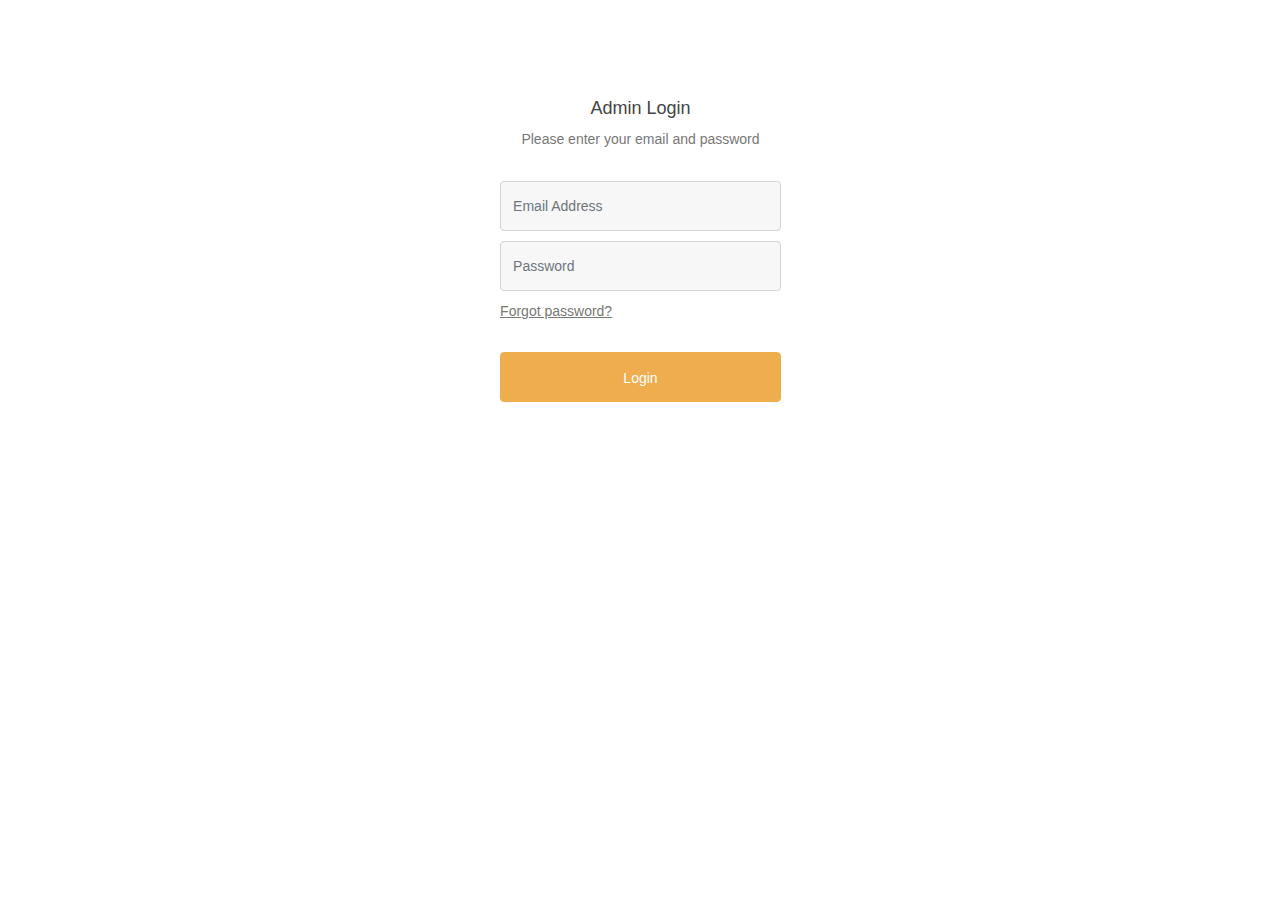
<file: login.html>
<html>
  <head>

  <link href="//maxcdn.bootstrapcdn.com/bootstrap/4.1.1/css/bootstrap.min.css" rel="stylesheet" id="bootstrap-css">
<script src="//maxcdn.bootstrapcdn.com/bootstrap/4.1.1/js/bootstrap.min.js"></script>
<script src="//cdnjs.cloudflare.com/ajax/libs/jquery/3.2.1/jquery.min.js"></script>
<!------ Include the above in your HEAD tag ---------->


<style type="text/css">
  body#LoginForm{ background-image:url("https://hdwallsource.com/img/2014/9/blur-26347-27038-hd-wallpapers.jpg"); background-repeat:no-repeat; background-position:center; background-size:cover; padding:10px;}

.form-heading { color:#fff; font-size:23px;}
.panel h2{ color:#444444; font-size:18px; margin:0 0 8px 0;}
.panel p { color:#777777; font-size:14px; margin-bottom:30px; line-height:24px;}
.login-form .form-control {
  background: #f7f7f7 none repeat scroll 0 0;
  border: 1px solid #d4d4d4;
  border-radius: 4px;
  font-size: 14px;
  height: 50px;
  line-height: 50px;
}
.main-div {
  background: #ffffff none repeat scroll 0 0;
  border-radius: 2px;
  margin: 10px auto 30px;
  max-width: 38%;
  padding: 50px 70px 70px 71px;
}

.login-form .form-group {
  margin-bottom:10px;
}
.login-form{ text-align:center;}
.forgot a {
  color: #777777;
  font-size: 14px;
  text-decoration: underline;
}
.login-form  .btn.btn-primary {
  background: #f0ad4e none repeat scroll 0 0;
  border-color: #f0ad4e;
  color: #ffffff;
  font-size: 14px;
  width: 100%;
  height: 50px;
  line-height: 50px;
  padding: 0;
}
.forgot {
  text-align: left; margin-bottom:30px;
}
.botto-text {
  color: #ffffff;
  font-size: 14px;
  margin: auto;
}
.login-form .btn.btn-primary.reset {
  background: #ff9900 none repeat scroll 0 0;
}
.back { text-align: left; margin-top:10px;}
.back a {color: #444444; font-size: 13px;text-decoration: none;}
</style>
  </head>
<body id="LoginForm">
<div class="container">
<h1 class="form-heading">login Form</h1>
<div class="login-form">
<div class="main-div">
    <div class="panel">
   <h2>Admin Login</h2>
   <p>Please enter your email and password</p>
   </div>
    <form id="Login">

        <div class="form-group">


            <input type="email" class="form-control" id="inputEmail" placeholder="Email Address">

        </div>

        <div class="form-group">

            <input type="password" class="form-control" id="inputPassword" placeholder="Password">

        </div>
        <div class="forgot">
        <a href="reset.html">Forgot password?</a>
</div>
        <button type="submit" class="btn btn-primary">Login</button>

    </form>
    </div>
<p class="botto-text"> Designed by Sunil Rajput</p>
</div></div></div>


</body>
</html>
</file>
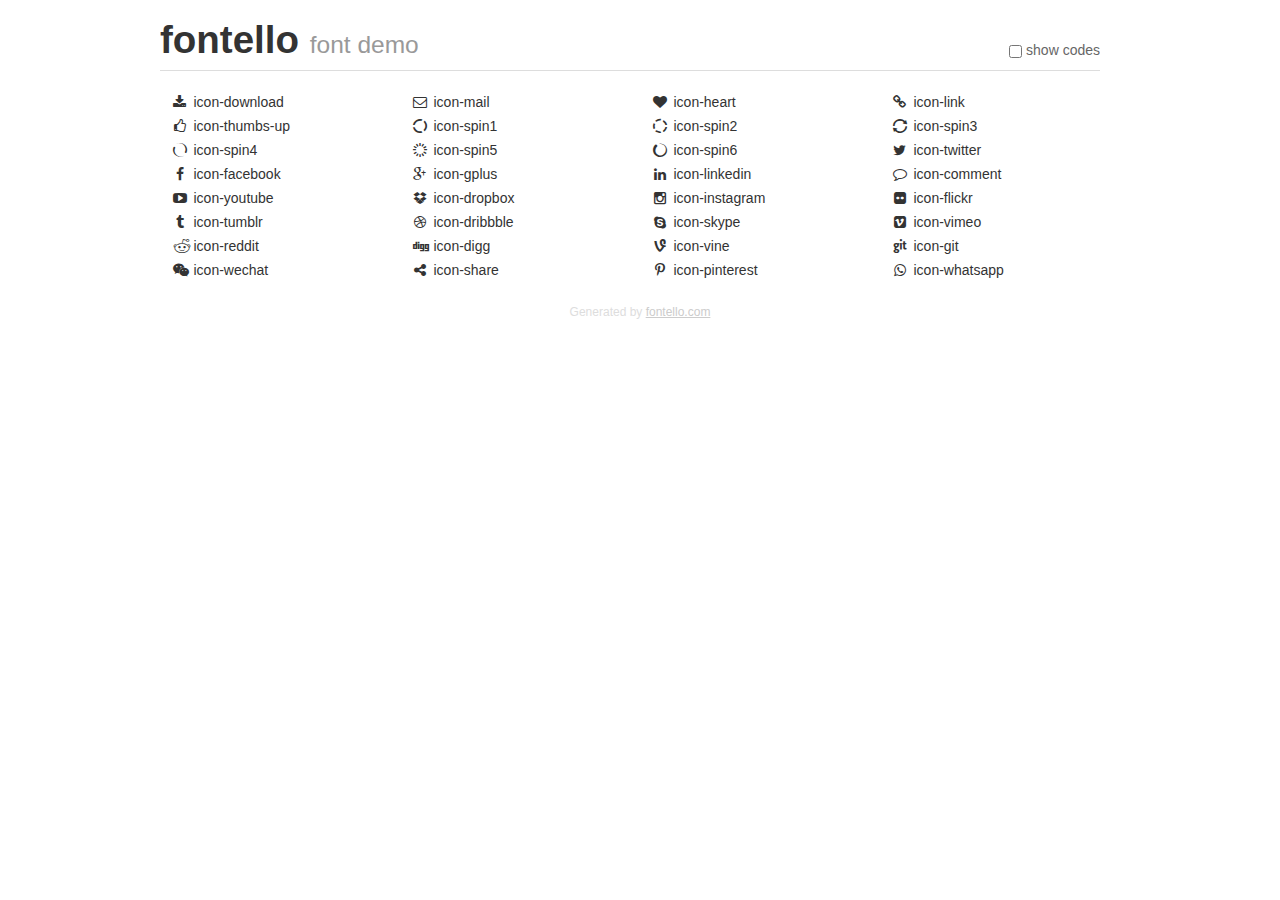
<file: html5gallery/icons/demo.html>
<!DOCTYPE html>
<html>
  <head><!--[if lt IE 9]><script language="javascript" type="text/javascript" src="//html5shim.googlecode.com/svn/trunk/html5.js"></script><![endif]-->
    <meta charset="UTF-8"><style>/*
 * Bootstrap v2.2.1
 *
 * Copyright 2012 Twitter, Inc
 * Licensed under the Apache License v2.0
 * http://www.apache.org/licenses/LICENSE-2.0
 *
 * Designed and built with all the love in the world @twitter by @mdo and @fat.
 */
.clearfix {
  *zoom: 1;
}
.clearfix:before,
.clearfix:after {
  display: table;
  content: "";
  line-height: 0;
}
.clearfix:after {
  clear: both;
}
html {
  font-size: 100%;
  -webkit-text-size-adjust: 100%;
  -ms-text-size-adjust: 100%;
}
a:focus {
  outline: thin dotted #333;
  outline: 5px auto -webkit-focus-ring-color;
  outline-offset: -2px;
}
a:hover,
a:active {
  outline: 0;
}
button,
input,
select,
textarea {
  margin: 0;
  font-size: 100%;
  vertical-align: middle;
}
button,
input {
  *overflow: visible;
  line-height: normal;
}
button::-moz-focus-inner,
input::-moz-focus-inner {
  padding: 0;
  border: 0;
}
body {
  margin: 0;
  font-family: "Helvetica Neue", Helvetica, Arial, sans-serif;
  font-size: 14px;
  line-height: 20px;
  color: #333;
  background-color: #fff;
}
a {
  color: #08c;
  text-decoration: none;
}
a:hover {
  color: #005580;
  text-decoration: underline;
}
.row {
  margin-left: -20px;
  *zoom: 1;
}
.row:before,
.row:after {
  display: table;
  content: "";
  line-height: 0;
}
.row:after {
  clear: both;
}
[class*="span"] {
  float: left;
  min-height: 1px;
  margin-left: 20px;
}
.container,
.navbar-static-top .container,
.navbar-fixed-top .container,
.navbar-fixed-bottom .container {
  width: 940px;
}
.span12 {
  width: 940px;
}
.span11 {
  width: 860px;
}
.span10 {
  width: 780px;
}
.span9 {
  width: 700px;
}
.span8 {
  width: 620px;
}
.span7 {
  width: 540px;
}
.span6 {
  width: 460px;
}
.span5 {
  width: 380px;
}
.span4 {
  width: 300px;
}
.span3 {
  width: 220px;
}
.span2 {
  width: 140px;
}
.span1 {
  width: 60px;
}
[class*="span"].pull-right,
.row-fluid [class*="span"].pull-right {
  float: right;
}
.container {
  margin-right: auto;
  margin-left: auto;
  *zoom: 1;
}
.container:before,
.container:after {
  display: table;
  content: "";
  line-height: 0;
}
.container:after {
  clear: both;
}
p {
  margin: 0 0 10px;
}
.lead {
  margin-bottom: 20px;
  font-size: 21px;
  font-weight: 200;
  line-height: 30px;
}
small {
  font-size: 85%;
}
h1 {
  margin: 10px 0;
  font-family: inherit;
  font-weight: bold;
  line-height: 20px;
  color: inherit;
  text-rendering: optimizelegibility;
}
h1 small {
  font-weight: normal;
  line-height: 1;
  color: #999;
}
h1 {
  line-height: 40px;
}
h1 {
  font-size: 38.5px;
}
h1 small {
  font-size: 24.5px;
}
body {
  margin-top: 90px;
}
.header {
  position: fixed;
  top: 0;
  left: 50%;
  margin-left: -480px;
  background-color: #fff;
  border-bottom: 1px solid #ddd;
  padding-top: 10px;
  z-index: 10;
}
.footer {
  color: #ddd;
  font-size: 12px;
  text-align: center;
  margin-top: 20px;
}
.footer a {
  color: #ccc;
  text-decoration: underline;
}
.the-icons {
  font-size: 14px;
  line-height: 24px;
}
.switch {
  position: absolute;
  right: 0;
  bottom: 10px;
  color: #666;
}
.switch input {
  margin-right: 0.3em;
}
.codesOn .i-name {
  display: none;
}
.codesOn .i-code {
  display: inline;
}
.i-code {
  display: none;
}
@font-face {
      font-family: 'fontello';
      src: url('./font/fontello.eot?11430976');
      src: url('./font/fontello.eot?11430976#iefix') format('embedded-opentype'),
           url('./font/fontello.woff?11430976') format('woff'),
           url('./font/fontello.ttf?11430976') format('truetype'),
           url('./font/fontello.svg?11430976#fontello') format('svg');
      font-weight: normal;
      font-style: normal;
    }
     
     
    .demo-icon
    {
      font-family: "fontello";
      font-style: normal;
      font-weight: normal;
      speak: none;
     
      display: inline-block;
      text-decoration: inherit;
      width: 1em;
      margin-right: .2em;
      text-align: center;
      /* opacity: .8; */
     
      /* For safety - reset parent styles, that can break glyph codes*/
      font-variant: normal;
      text-transform: none;
     
      /* fix buttons height, for twitter bootstrap */
      line-height: 1em;
     
      /* Animation center compensation - margins should be symmetric */
      /* remove if not needed */
      margin-left: .2em;
     
      /* You can be more comfortable with increased icons size */
      /* font-size: 120%; */
     
      /* Font smoothing. That was taken from TWBS */
      -webkit-font-smoothing: antialiased;
      -moz-osx-font-smoothing: grayscale;
     
      /* Uncomment for 3D effect */
      /* text-shadow: 1px 1px 1px rgba(127, 127, 127, 0.3); */
    }
     </style>
    <link rel="stylesheet" href="css/animation.css"><!--[if IE 7]><link rel="stylesheet" href="css/fontello-ie7.css"><![endif]-->
    <script>
      function toggleCodes(on) {
        var obj = document.getElementById('icons');
      
        if (on) {
          obj.className += ' codesOn';
        } else {
          obj.className = obj.className.replace(' codesOn', '');
        }
      }
      
    </script>
  </head>
  <body>
    <div class="container header">
      <h1>
        fontello
         <small>font demo</small>
      </h1>
      <label class="switch">
        <input type="checkbox" onclick="toggleCodes(this.checked)">show codes
      </label>
    </div>
    <div id="icons" class="container">
      <div class="row">
        <div title="Code: 0xe800" class="the-icons span3"><i class="demo-icon icon-download">&#xe800;</i> <span class="i-name">icon-download</span><span class="i-code">0xe800</span></div>
        <div title="Code: 0xe801" class="the-icons span3"><i class="demo-icon icon-mail">&#xe801;</i> <span class="i-name">icon-mail</span><span class="i-code">0xe801</span></div>
        <div title="Code: 0xe802" class="the-icons span3"><i class="demo-icon icon-heart">&#xe802;</i> <span class="i-name">icon-heart</span><span class="i-code">0xe802</span></div>
        <div title="Code: 0xe803" class="the-icons span3"><i class="demo-icon icon-link">&#xe803;</i> <span class="i-name">icon-link</span><span class="i-code">0xe803</span></div>
      </div>
      <div class="row">
        <div title="Code: 0xe804" class="the-icons span3"><i class="demo-icon icon-thumbs-up">&#xe804;</i> <span class="i-name">icon-thumbs-up</span><span class="i-code">0xe804</span></div>
        <div title="Code: 0xe830" class="the-icons span3"><i class="demo-icon icon-spin1 animate-spin">&#xe830;</i> <span class="i-name">icon-spin1</span><span class="i-code">0xe830</span></div>
        <div title="Code: 0xe831" class="the-icons span3"><i class="demo-icon icon-spin2 animate-spin">&#xe831;</i> <span class="i-name">icon-spin2</span><span class="i-code">0xe831</span></div>
        <div title="Code: 0xe832" class="the-icons span3"><i class="demo-icon icon-spin3 animate-spin">&#xe832;</i> <span class="i-name">icon-spin3</span><span class="i-code">0xe832</span></div>
      </div>
      <div class="row">
        <div title="Code: 0xe834" class="the-icons span3"><i class="demo-icon icon-spin4 animate-spin">&#xe834;</i> <span class="i-name">icon-spin4</span><span class="i-code">0xe834</span></div>
        <div title="Code: 0xe838" class="the-icons span3"><i class="demo-icon icon-spin5 animate-spin">&#xe838;</i> <span class="i-name">icon-spin5</span><span class="i-code">0xe838</span></div>
        <div title="Code: 0xe839" class="the-icons span3"><i class="demo-icon icon-spin6 animate-spin">&#xe839;</i> <span class="i-name">icon-spin6</span><span class="i-code">0xe839</span></div>
        <div title="Code: 0xf099" class="the-icons span3"><i class="demo-icon icon-twitter">&#xf099;</i> <span class="i-name">icon-twitter</span><span class="i-code">0xf099</span></div>
      </div>
      <div class="row">
        <div title="Code: 0xf09a" class="the-icons span3"><i class="demo-icon icon-facebook">&#xf09a;</i> <span class="i-name">icon-facebook</span><span class="i-code">0xf09a</span></div>
        <div title="Code: 0xf0d5" class="the-icons span3"><i class="demo-icon icon-gplus">&#xf0d5;</i> <span class="i-name">icon-gplus</span><span class="i-code">0xf0d5</span></div>
        <div title="Code: 0xf0e1" class="the-icons span3"><i class="demo-icon icon-linkedin">&#xf0e1;</i> <span class="i-name">icon-linkedin</span><span class="i-code">0xf0e1</span></div>
        <div title="Code: 0xf0e5" class="the-icons span3"><i class="demo-icon icon-comment">&#xf0e5;</i> <span class="i-name">icon-comment</span><span class="i-code">0xf0e5</span></div>
      </div>
      <div class="row">
        <div title="Code: 0xf16a" class="the-icons span3"><i class="demo-icon icon-youtube">&#xf16a;</i> <span class="i-name">icon-youtube</span><span class="i-code">0xf16a</span></div>
        <div title="Code: 0xf16b" class="the-icons span3"><i class="demo-icon icon-dropbox">&#xf16b;</i> <span class="i-name">icon-dropbox</span><span class="i-code">0xf16b</span></div>
        <div title="Code: 0xf16d" class="the-icons span3"><i class="demo-icon icon-instagram">&#xf16d;</i> <span class="i-name">icon-instagram</span><span class="i-code">0xf16d</span></div>
        <div title="Code: 0xf16e" class="the-icons span3"><i class="demo-icon icon-flickr">&#xf16e;</i> <span class="i-name">icon-flickr</span><span class="i-code">0xf16e</span></div>
      </div>
      <div class="row">
        <div title="Code: 0xf173" class="the-icons span3"><i class="demo-icon icon-tumblr">&#xf173;</i> <span class="i-name">icon-tumblr</span><span class="i-code">0xf173</span></div>
        <div title="Code: 0xf17d" class="the-icons span3"><i class="demo-icon icon-dribbble">&#xf17d;</i> <span class="i-name">icon-dribbble</span><span class="i-code">0xf17d</span></div>
        <div title="Code: 0xf17e" class="the-icons span3"><i class="demo-icon icon-skype">&#xf17e;</i> <span class="i-name">icon-skype</span><span class="i-code">0xf17e</span></div>
        <div title="Code: 0xf194" class="the-icons span3"><i class="demo-icon icon-vimeo">&#xf194;</i> <span class="i-name">icon-vimeo</span><span class="i-code">0xf194</span></div>
      </div>
      <div class="row">
        <div title="Code: 0xf1a1" class="the-icons span3"><i class="demo-icon icon-reddit">&#xf1a1;</i> <span class="i-name">icon-reddit</span><span class="i-code">0xf1a1</span></div>
        <div title="Code: 0xf1a6" class="the-icons span3"><i class="demo-icon icon-digg">&#xf1a6;</i> <span class="i-name">icon-digg</span><span class="i-code">0xf1a6</span></div>
        <div title="Code: 0xf1ca" class="the-icons span3"><i class="demo-icon icon-vine">&#xf1ca;</i> <span class="i-name">icon-vine</span><span class="i-code">0xf1ca</span></div>
        <div title="Code: 0xf1d3" class="the-icons span3"><i class="demo-icon icon-git">&#xf1d3;</i> <span class="i-name">icon-git</span><span class="i-code">0xf1d3</span></div>
      </div>
      <div class="row">
        <div title="Code: 0xf1d7" class="the-icons span3"><i class="demo-icon icon-wechat">&#xf1d7;</i> <span class="i-name">icon-wechat</span><span class="i-code">0xf1d7</span></div>
        <div title="Code: 0xf1e0" class="the-icons span3"><i class="demo-icon icon-share">&#xf1e0;</i> <span class="i-name">icon-share</span><span class="i-code">0xf1e0</span></div>
        <div title="Code: 0xf231" class="the-icons span3"><i class="demo-icon icon-pinterest">&#xf231;</i> <span class="i-name">icon-pinterest</span><span class="i-code">0xf231</span></div>
        <div title="Code: 0xf232" class="the-icons span3"><i class="demo-icon icon-whatsapp">&#xf232;</i> <span class="i-name">icon-whatsapp</span><span class="i-code">0xf232</span></div>
      </div>
    </div>
    <div class="container footer">Generated by <a href="http://fontello.com">fontello.com</a></div>
  </body>
</html>
</file>
<file: html5gallery/icons/css/fontello-ie7.css>
[class^="mh-icon-"], [class*=" mh-icon-"] {
  font-family: 'fontello';
  font-style: normal;
  font-weight: normal;
 
  /* fix buttons height */
  line-height: 1em;
 
  /* you can be more comfortable with increased icons size */
  /* font-size: 120%; */
}
 
.mh-icon-download { *zoom: expression( this.runtimeStyle['zoom'] = '1', this.innerHTML = '&#xe800;&nbsp;'); }
.mh-icon-mail { *zoom: expression( this.runtimeStyle['zoom'] = '1', this.innerHTML = '&#xe801;&nbsp;'); }
.mh-icon-heart { *zoom: expression( this.runtimeStyle['zoom'] = '1', this.innerHTML = '&#xe802;&nbsp;'); }
.mh-icon-link { *zoom: expression( this.runtimeStyle['zoom'] = '1', this.innerHTML = '&#xe803;&nbsp;'); }
.mh-icon-thumbs-up { *zoom: expression( this.runtimeStyle['zoom'] = '1', this.innerHTML = '&#xe804;&nbsp;'); }
.mh-icon-spin1 { *zoom: expression( this.runtimeStyle['zoom'] = '1', this.innerHTML = '&#xe830;&nbsp;'); }
.mh-icon-spin2 { *zoom: expression( this.runtimeStyle['zoom'] = '1', this.innerHTML = '&#xe831;&nbsp;'); }
.mh-icon-spin3 { *zoom: expression( this.runtimeStyle['zoom'] = '1', this.innerHTML = '&#xe832;&nbsp;'); }
.mh-icon-spin4 { *zoom: expression( this.runtimeStyle['zoom'] = '1', this.innerHTML = '&#xe834;&nbsp;'); }
.mh-icon-spin5 { *zoom: expression( this.runtimeStyle['zoom'] = '1', this.innerHTML = '&#xe838;&nbsp;'); }
.mh-icon-spin6 { *zoom: expression( this.runtimeStyle['zoom'] = '1', this.innerHTML = '&#xe839;&nbsp;'); }
.mh-icon-twitter { *zoom: expression( this.runtimeStyle['zoom'] = '1', this.innerHTML = '&#xf099;&nbsp;'); }
.mh-icon-facebook { *zoom: expression( this.runtimeStyle['zoom'] = '1', this.innerHTML = '&#xf09a;&nbsp;'); }
.mh-icon-gplus { *zoom: expression( this.runtimeStyle['zoom'] = '1', this.innerHTML = '&#xf0d5;&nbsp;'); }
.mh-icon-linkedin { *zoom: expression( this.runtimeStyle['zoom'] = '1', this.innerHTML = '&#xf0e1;&nbsp;'); }
.mh-icon-comment { *zoom: expression( this.runtimeStyle['zoom'] = '1', this.innerHTML = '&#xf0e5;&nbsp;'); }
.mh-icon-youtube { *zoom: expression( this.runtimeStyle['zoom'] = '1', this.innerHTML = '&#xf16a;&nbsp;'); }
.mh-icon-dropbox { *zoom: expression( this.runtimeStyle['zoom'] = '1', this.innerHTML = '&#xf16b;&nbsp;'); }
.mh-icon-instagram { *zoom: expression( this.runtimeStyle['zoom'] = '1', this.innerHTML = '&#xf16d;&nbsp;'); }
.mh-icon-flickr { *zoom: expression( this.runtimeStyle['zoom'] = '1', this.innerHTML = '&#xf16e;&nbsp;'); }
.mh-icon-tumblr { *zoom: expression( this.runtimeStyle['zoom'] = '1', this.innerHTML = '&#xf173;&nbsp;'); }
.mh-icon-dribbble { *zoom: expression( this.runtimeStyle['zoom'] = '1', this.innerHTML = '&#xf17d;&nbsp;'); }
.mh-icon-skype { *zoom: expression( this.runtimeStyle['zoom'] = '1', this.innerHTML = '&#xf17e;&nbsp;'); }
.mh-icon-vimeo { *zoom: expression( this.runtimeStyle['zoom'] = '1', this.innerHTML = '&#xf194;&nbsp;'); }
.mh-icon-reddit { *zoom: expression( this.runtimeStyle['zoom'] = '1', this.innerHTML = '&#xf1a1;&nbsp;'); }
.mh-icon-digg { *zoom: expression( this.runtimeStyle['zoom'] = '1', this.innerHTML = '&#xf1a6;&nbsp;'); }
.mh-icon-vine { *zoom: expression( this.runtimeStyle['zoom'] = '1', this.innerHTML = '&#xf1ca;&nbsp;'); }
.mh-icon-git { *zoom: expression( this.runtimeStyle['zoom'] = '1', this.innerHTML = '&#xf1d3;&nbsp;'); }
.mh-icon-wechat { *zoom: expression( this.runtimeStyle['zoom'] = '1', this.innerHTML = '&#xf1d7;&nbsp;'); }
.mh-icon-share { *zoom: expression( this.runtimeStyle['zoom'] = '1', this.innerHTML = '&#xf1e0;&nbsp;'); }
.mh-icon-pinterest { *zoom: expression( this.runtimeStyle['zoom'] = '1', this.innerHTML = '&#xf231;&nbsp;'); }
.mh-icon-whatsapp { *zoom: expression( this.runtimeStyle['zoom'] = '1', this.innerHTML = '&#xf232;&nbsp;'); }
</file>
<file: html5gallery/icons/css/animation.css>
/*
   Animation example, for spinners
*/
.animate-spin {
  -moz-animation: spin 2s infinite linear;
  -o-animation: spin 2s infinite linear;
  -webkit-animation: spin 2s infinite linear;
  animation: spin 2s infinite linear;
  display: inline-block;
}
@-moz-keyframes spin {
  0% {
    -moz-transform: rotate(0deg);
    -o-transform: rotate(0deg);
    -webkit-transform: rotate(0deg);
    transform: rotate(0deg);
  }

  100% {
    -moz-transform: rotate(359deg);
    -o-transform: rotate(359deg);
    -webkit-transform: rotate(359deg);
    transform: rotate(359deg);
  }
}
@-webkit-keyframes spin {
  0% {
    -moz-transform: rotate(0deg);
    -o-transform: rotate(0deg);
    -webkit-transform: rotate(0deg);
    transform: rotate(0deg);
  }

  100% {
    -moz-transform: rotate(359deg);
    -o-transform: rotate(359deg);
    -webkit-transform: rotate(359deg);
    transform: rotate(359deg);
  }
}
@-o-keyframes spin {
  0% {
    -moz-transform: rotate(0deg);
    -o-transform: rotate(0deg);
    -webkit-transform: rotate(0deg);
    transform: rotate(0deg);
  }

  100% {
    -moz-transform: rotate(359deg);
    -o-transform: rotate(359deg);
    -webkit-transform: rotate(359deg);
    transform: rotate(359deg);
  }
}
@-ms-keyframes spin {
  0% {
    -moz-transform: rotate(0deg);
    -o-transform: rotate(0deg);
    -webkit-transform: rotate(0deg);
    transform: rotate(0deg);
  }

  100% {
    -moz-transform: rotate(359deg);
    -o-transform: rotate(359deg);
    -webkit-transform: rotate(359deg);
    transform: rotate(359deg);
  }
}
@keyframes spin {
  0% {
    -moz-transform: rotate(0deg);
    -o-transform: rotate(0deg);
    -webkit-transform: rotate(0deg);
    transform: rotate(0deg);
  }

  100% {
    -moz-transform: rotate(359deg);
    -o-transform: rotate(359deg);
    -webkit-transform: rotate(359deg);
    transform: rotate(359deg);
  }
}
</file>
